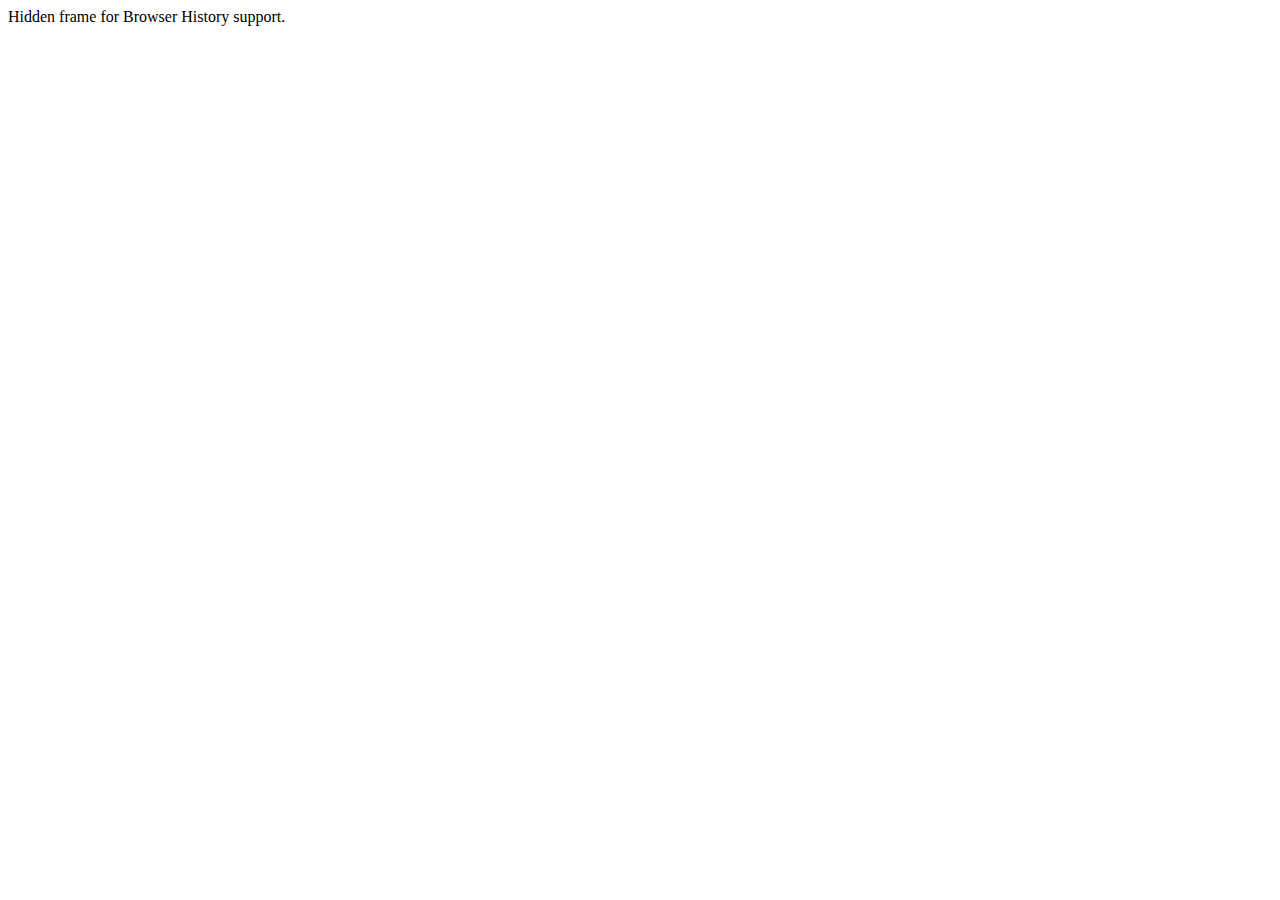
<file: html-template/history/historyFrame.html>
<html>
    <head>
        <META HTTP-EQUIV="Pragma" CONTENT="no-cache"> 
        <META HTTP-EQUIV="Expires" CONTENT="-1"> 
    </head>
    <body>
    <script>
        function processUrl()
        {

            var pos = url.indexOf("?");
            url = pos != -1 ? url.substr(pos + 1) : "";
            if (!parent._ie_firstload) {
                parent.BrowserHistory.setBrowserURL(url);
                try {
                    parent.BrowserHistory.browserURLChange(url);
                } catch(e) { }
            } else {
                parent._ie_firstload = false;
            }
        }

        var url = document.location.href;
        processUrl();
        document.write(encodeURIComponent(url));
    </script>
    Hidden frame for Browser History support.
    </body>
</html>
</file>
